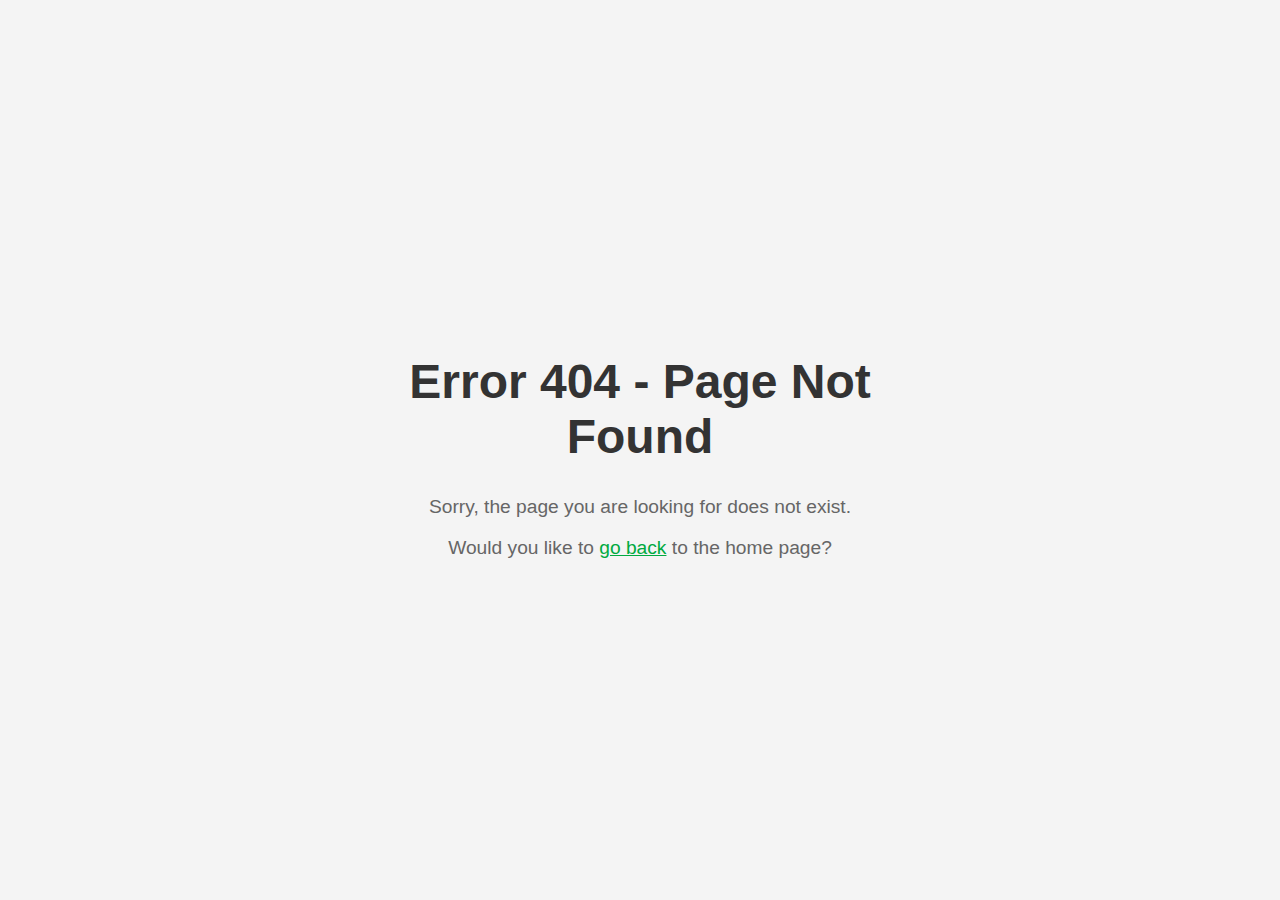
<file: assets/index.html>
<!DOCTYPE html>
<html lang="en">
<head>
  <meta charset="UTF-8">
  <meta name="viewport" content="width=device-width, initial-scale=1.0">
  <title>Error 404 - Page Not Found</title>
  <style>
    body {
      font-family: 'Arial', sans-serif;
      background-color: #f4f4f4;
      margin: 0;
      padding: 0;
      display: flex;
      align-items: center;
      justify-content: center;
      height: 100vh;
      text-align: center;
    }

    .container {
      max-width: 600px;
      text-align: center;
    }

    h1 {
      color: #333;
      font-size: 3em;
    }

    p {
      color: #666;
      font-size: 1.2em;
    }

    a {
      color: #00AA40;
      text-decoration: underline;
    }
  </style>
</head>
<body>
  <div class="container">
    <h1>Error 404 - Page Not Found</h1>
    <p>Sorry, the page you are looking for does not exist.</p>
    <p>Would you like to <a href="https://xcoret.github.io/portfolio/">go back</a> to the home page?</p>
  </div>
</body>
</html>
</file>
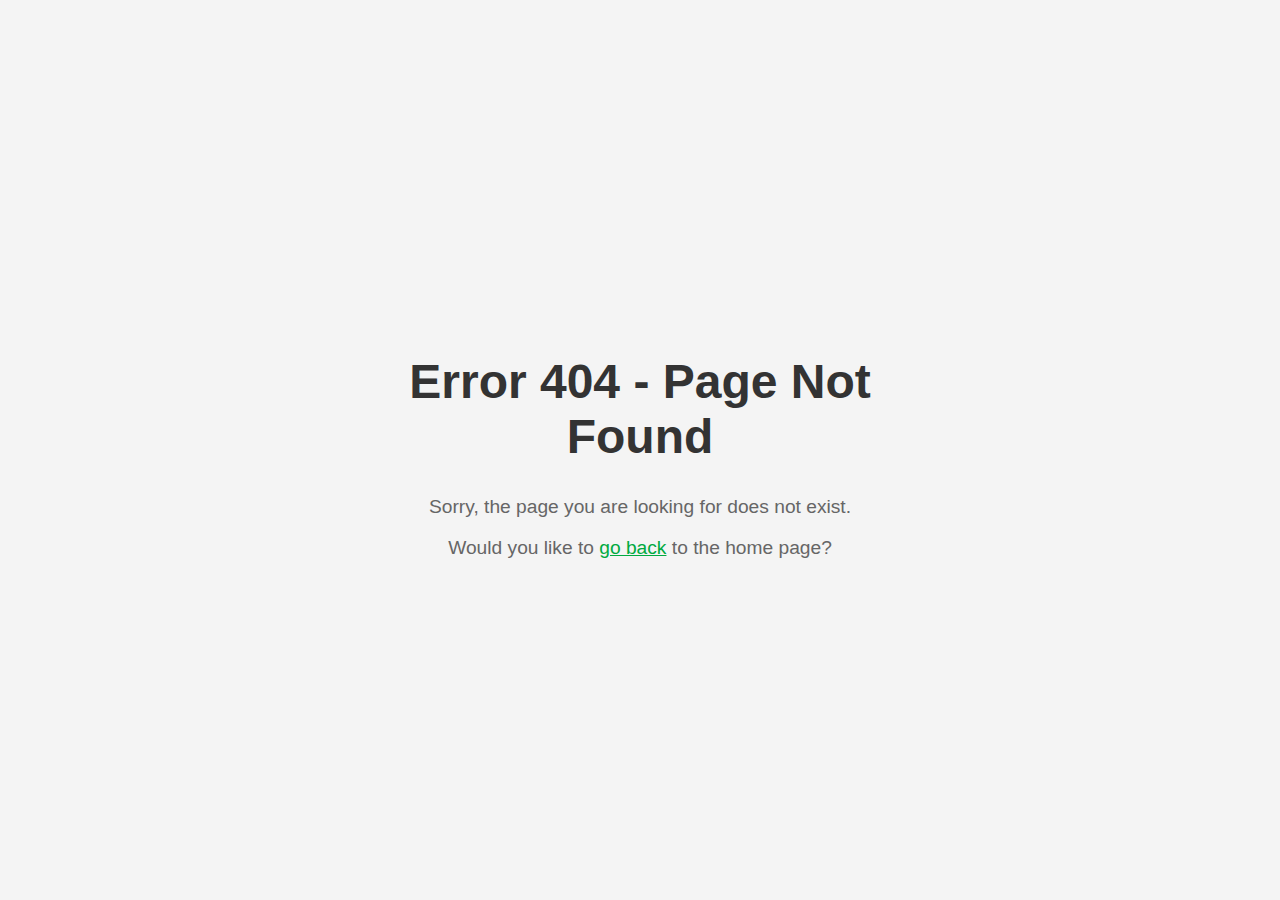
<file: pages/index.html>
<!DOCTYPE html>
<html lang="en">
<head>
  <meta charset="UTF-8">
  <meta name="viewport" content="width=device-width, initial-scale=1.0">
  <title>Error 404 - Page Not Found</title>
  <style>
    body {
      font-family: 'Arial', sans-serif;
      background-color: #f4f4f4;
      margin: 0;
      padding: 0;
      display: flex;
      align-items: center; 
      justify-content: center;
      height: 100vh;
      text-align: center;
    }

    .container {
      max-width: 600px;
      text-align: center;
    }

    h1 {
      color: #333;
      font-size: 3em;
    }

    p {
      color: #666;
      font-size: 1.2em;
    }

    a {
      color: #00AA40;
      text-decoration: underline;
    }
  </style>
</head>
<body>
  <div class="container">
    <h1>Error 404 - Page Not Found</h1>
    <p>Sorry, the page you are looking for does not exist.</p>
    <p>Would you like to <a href="https://xcoret.github.io/portfolio/">go back</a> to the home page?</p>
  </div>
</body>
</html>
</file>
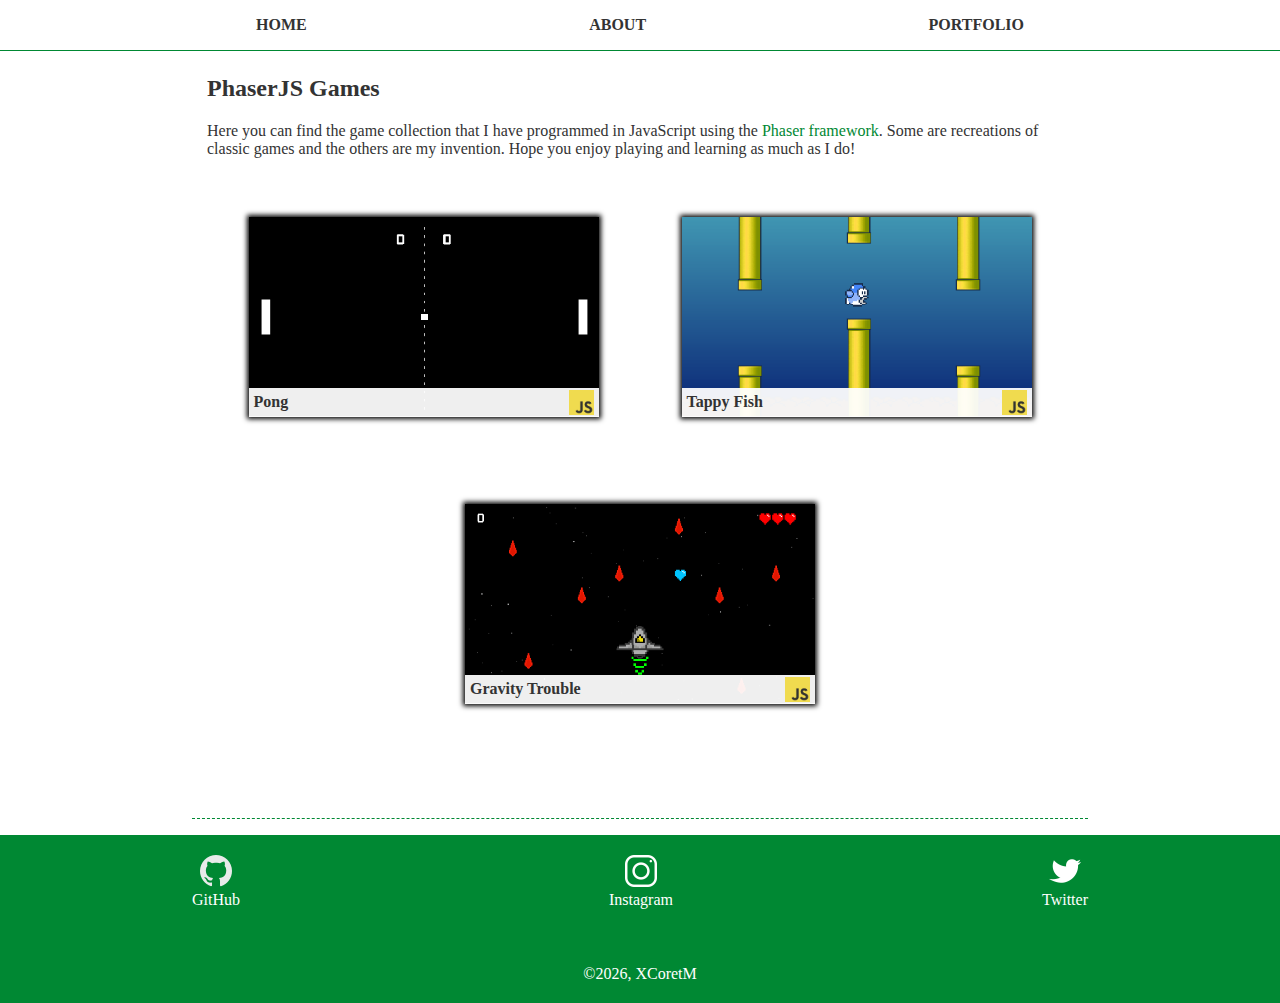
<file: pages/PhaserGames/index.html>
<!DOCTYPE>
<html>
  <head>
    <meta charset="UTF-8"/>
    <link rel="stylesheet" type="text/css" href="../../css/style.css">
    
    <link rel="icon" href="../../img/favicon.png">
    <link href="https://fonts.googleapis.com/css?family=Roboto" rel="stylesheet"> 
    <!-- Rubik font from Google fonts -->
    <link href="https://fonts.googleapis.com/css?family=Rubik:400,500,700,900" rel="stylesheet"> 
    <link href="../../css/fontawesome/css/all.css" rel="stylesheet">

    <title>XCoretDev</title>
  </head>
  <body>
    <header>
      <nav>
        <ul>
          <li><a href="https://xcoret.github.io/portfolio/#home">Home</a></li>
          <li><a href="https://xcoret.github.io/portfolio/#about">About</a></li>
          <li><a href="https://xcoret.github.io/portfolio/#portfolio">Portfolio</a></li>
        </ul>
      </nav>
    </header>
    <main>
     <section id="portfolio">        
        <h2>PhaserJS Games</h2>

        <p>Here you can find the game collection that I have programmed in JavaScript using the <a href="https://phaser.io">Phaser framework</a>. Some are recreations of classic games and the others are my invention. Hope you enjoy playing and learning as much as I do!</p>
        <ul>
          <li class="noselect">
            <figure><img src="../../img/pongCover.png"></figure>
            <div>
            <h4><a href="Pong/index.html">Pong</a><img class="language-icon" src="../../img/jslogo.png" alt="JavaScript" title="JavaScript"></h4>
            <p>The classic Pong game!</p>        
            </div>
          </li>
          <li class="noselect">
            <figure><img src="../../img/tappyCover.png"></figure>
            <div>
            <h4><a href="Tappy Fish/index.html">Tappy Fish</a><img class="language-icon" src="../../img/jslogo.png" alt="JavaScript" title="JavaScript"></h4>
            <p>A game similar to the epic Flappy Bird!</p>        
            </div>
          </li>
          <li class="noselect">
            <figure><img src="../../img/gravityTroubleCover.png"></figure>
            <div>
            <h4><a href="GravityTrouble/index.html">Gravity Trouble</a><img class="language-icon" src="../../img/jslogo.png" alt="JavaScript" title="JavaScript"></h4>
            <p>Avoid the projectiles as much as you can! They don't stop falling! How long can you stay alive?</p>        
            </div>
          </li>
          
        </ul>
      </section>
     
    </main>
    <footer>
      <section id="media">
        <ul>
          <li><a href="https://github.com/XCoret"><img src="../../img/githubico.png"><br>GitHub</a></li>
          <li><a href="https://instagram.com/xcoretm95"><img src="../../img/instagramico.png"><br>Instagram</a></li>
          <li><a href="https://twitter.com/XCoretM"><img src="../../img/twitterico.png"><br>Twitter</a></li>
        </ul>
      </section>
      <section id="copy">
        &copy;<script type="text/javascript">document.write(new Date().getFullYear());</script>, XCoretM
      </section>
    </footer>
  </body>
</html>
</file>
<file: css/style.css>
/* ---- color scheme ----*/
:root {
  --text-color: #333;
  --accent-color:#008833;
  --accent-colo-2:#44DC50;
  --background-color:#ffffff;
  --cover-color:rgba(255,255,255,0.75);
}

/* ---- reset ---- */
.noselect {
  -webkit-touch-callout: none; /* iOS Safari */
    -webkit-user-select: none; /* Safari */
     -khtml-user-select: none; /* Konqueror HTML */
       -moz-user-select: none; /* Firefox */
        -ms-user-select: none; /* Internet Explorer/Edge */
            user-select: none; /* Non-prefixed version, currently
                                  supported by Chrome and Opera */
}
html {
  box-sizing: border-box;
}

*, *:before, *:after {
  box-sizing: inherit; 
}
h1,h2,h3,h4,p,a,#copy{
  font-family: 'Open Sans';  
  color:var(--text-color); 
}
#copy{
  color: var(--background-color) !important;
}
span.fa{
  
  font-size: 3em; 
  color: var(--background-color) !important;
}
*::-moz-selection {
  background-color: var(--accent-color)  ;
  color:var(--background-color);
}
*::selection { 
background-color: var(--accent-color)  ;
  color:var(--background-color);
}
body {
  margin: 0px;
  padding: 0px;
}
a{
  color:var(--accent-color);
  text-decoration:none;
}
a:hover{
  text-decoration:underline;
}
button{
  border: solid 3px var(--accent-color) !important;
  background-color:var(--accent-color) !important;
  color:var(--background-color);
  font-size: 100%;
  padding:5px 10px !important;
  cursor: pointer !important;
}
button:hover{
  background-color:var(--background-color) !important;
  color:var(--accent-color);
  border-color:var(--background-color) !important;
}
button.active{
  background-color:var(--background-color) !important;
  color:var(--accent-color);
  border-color:var(--accent-color) !important;
}

ul{
  list-style:none;
  padding:0px;
}
img{
  max-width: 100%;
  width:45%;
  
}
/* ---- ----*/
/* ---- nav ---- */
nav{
  z-index:1;
  position:fixed;
  top:0px;
  width:100%;
  border-bottom:solid 1px var(--accent-color);
  background-color:var(--background-color);
}
nav ul{
  
  width:100% !important;
  display:flex;
  flex-wrap: wrap;
  justify-content:space-between;
  padding:0 20%;
  margin:0px;
  
}
nav ul li{
  height:50px;
  line-height: 50px;
  text-align: center;
  flex-grow:0;
}
nav ul li a{
  color:var(--text-color);
  text-transform:uppercase;
  font-weight:bold;  
  display:block;
  width:100%;
}
nav ul li:hover,nav ul li:active{
  
  border-bottom:solid 4px var(--accent-color);
}
nav ul li:hover>a{
  text-decoration: none;
  color:var(--accent-color);
}
/* ---- ---- */
/* ---- main ---- */
main{
  
}
main section{
  width:70%;
  margin:0px auto;
  padding:55px 15px;
  border-bottom:dashed 1px var(--accent-color);
}
#home{
  text-align:center;
  
}

#home img{
  margin-top:25px;
  max-width:50%;
  width:25%;
  /* background: linear-gradient(#00cc66, #93F9B9) repeat scroll 0% 0%; */
  filter: drop-shadow( 0 0 5px #121212);
  
}
#home h1{
  font-size: 350%;
  padding:0px;
  margin:0px auto;
  font-weight:700;
  background: linear-gradient(to bottom right,  #008833, #93F9B9, #00CC66, #1D976C,#00CC66, #93F9B9, #008833); 
  -webkit-background-clip: text;
  -webkit-text-fill-color: transparent;
}
#home h1 a{
   font-family: 'Rubik' !important;
}
#home h1:hover a{
  text-decoration: none !important; 
}
/* ---- about ---- */
#about img{
  display: block;
  max-width:25%;  
  padding: 5px ;
  -webkit-filter: drop-shadow(0px 0px 5px #222);
  filter: drop-shadow(0px 0px 5px #222);
  
}
/* ---- ---- */
/* ---- portfolio ---- */
#portfolio ul{
  display:flex;
  flex-wrap:wrap;
  justify-content:space-between;
}
#portfolio ul li{
  width:350px;
  height:200px;  
  overflow:hidden;
  position:relative;
  top:0px;
  margin:5% auto;
  box-shadow:0px 0px 5px 2px #000;
  
  
}
#portfolio ul li figure{
  width:100%;
  padding:0px;
  margin:0px;
}
#portfolio ul li figure img{
  transition: all 0.7s;
  position:relative;
  width:100%;  
  max-width: initial;
  max-height:200px !important;
  overflow: hidden !important;
  
  
}
#portfolio ul li div{
  position: absolute;
  overflow: hidden;
  width:350px;
  height:30px;
  bottom:-1px;
  background-color: var(--cover-color);  
  transition: all 0.3s;
}
#portfolio ul li:hover > div{
  overflow:hidden !important;
  height:201px;
}
#portfolio ul li:hover >figure img{
  transform: scale(1.5);
}
#portfolio ul li div h4{
  transition: all 0.3s;
  background-color:var(--cover-color);
  margin:0px;
  padding:5px 5px 5px 5px;  
  border-bottom:solid 1px var(--cover-color);
}
#portfolio ul li div h4 a{
  color:var(--text-color);
  
}
#portfolio ul li div:hover > h4 a{
  color:var(--accent-color);
}
#portfolio ul li:hover > div h4 {
  
  background-color:var(--background-color);
  border-bottom:solid 1px var(--accent-color);
}
#portfolio ul li div h4 img{
  max-width: 25px;
  float: right;
  position:relative;
  bottom:3px;
}
#portfolio ul li div p{
  text-align: center;
  padding: 0px 10px;
  text-shadow: 1px 1px 2px #fff, 1px -1px 2px #fff, -1px 1px 2px #fff, -1px -1px 2px #fff;
  font-size: 90%;
 
}
/* ---- ---- */
/* --- footer --- */
footer {
  background:var(--accent-color);
}
footer section#media ul{
  display:flex;
  justify-content:space-between;
  padding:20px 15%;
  text-align: center;
}
footer section#media ul li a img{
  max-width: 32px;
  width:32px;
}
footer section#media ul li a:hover{
  text-decoration: none;
}
footer section,footer section ul li a,footer section  ul li a i{
  color:var(--background-color);
}
footer section#copy {
  padding:20px;
  text-align: center;
  
}
/* --- --- */
@media screen and (max-width:980px){
  h1{
    font-size:200%;
  }
  h2{
    font-size:150%;
  }
  p,h3{
    font-size:125%;
    text-align:center;
  }

  #home{
    margin-top:75px;
  }
  section{
    width:90% !important;
  }
  section img{
    margin:0px auto;
  }
  section h2{
    text-align:center;
  }
  nav ul li{
    font-size: 80%;
    max-width: 24% !important;
  }
  #about img{
    min-width:35%;
  }
  #portfolio ul {
    display:block;
  }
  #portfolio ul li div p{
    font-size: 95%;
  }
}
</file>
